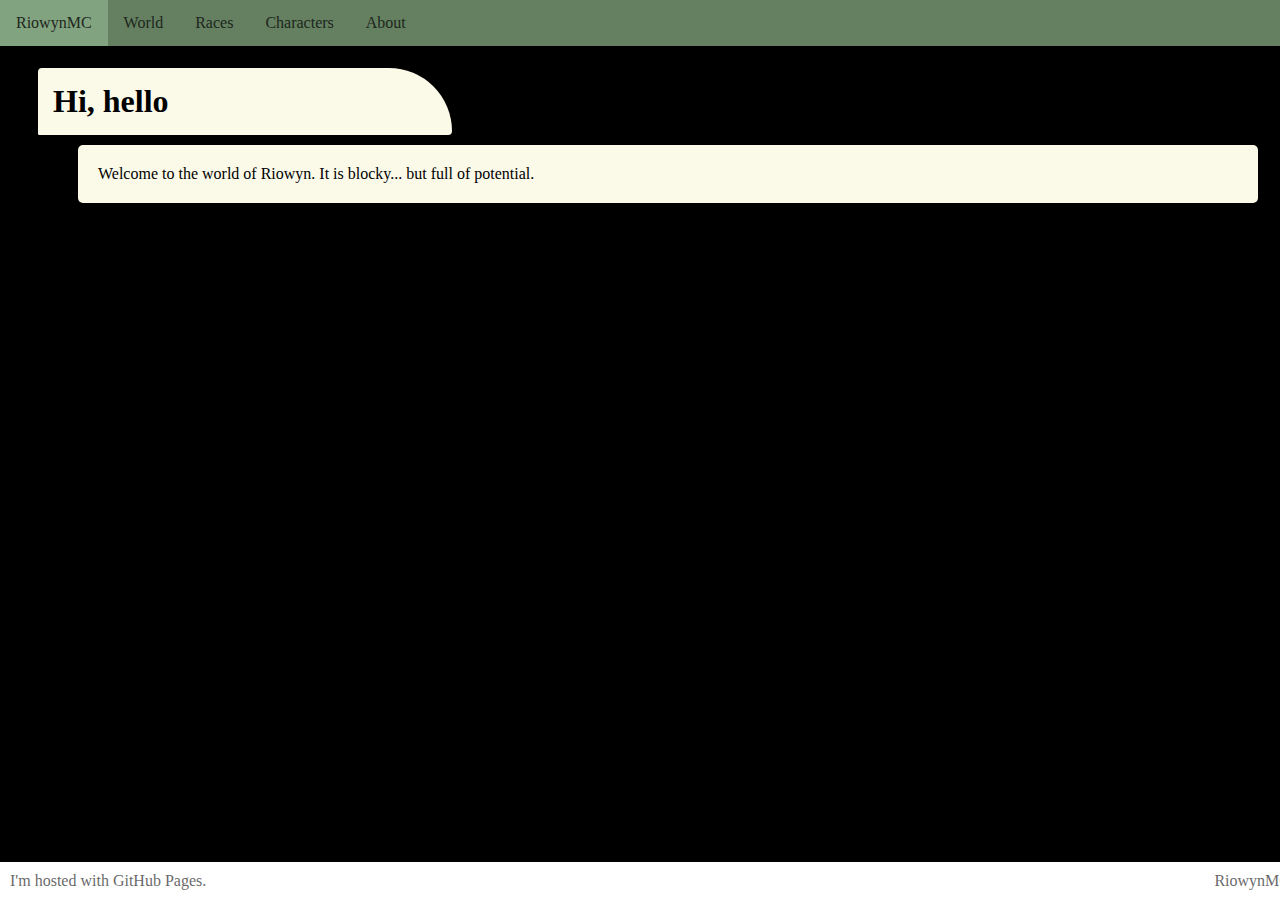
<file: index.html>
<!DOCTYPE html>
<html>
  <head>
    <link rel="stylesheet" href="style.css">
  </head>
  <body>
      <ul>
        <li><a href="#">RiowynMC</a></li>
        <li><a href="world_info.html">World</a></li>
        <li><a href="races_info.html">Races</a></li>
        <li><a href="approved_characters.html">Characters</a></li>
        <li><a href="about.html">About</a></li>
      </ul>
    <h1 class="fancycard1">Hi, hello</h1>
    <div class="card">
      <p>Welcome to the world of Riowyn. It is blocky... but full of potential.</p></div>
    
    <div class="footer">
      <p style="opacity:0.6;"><span style="float:left;">I'm hosted with GitHub Pages.</span><span style="float:right">RiowynMC</span></p>
    </div>
  </body>
</html>
</file>
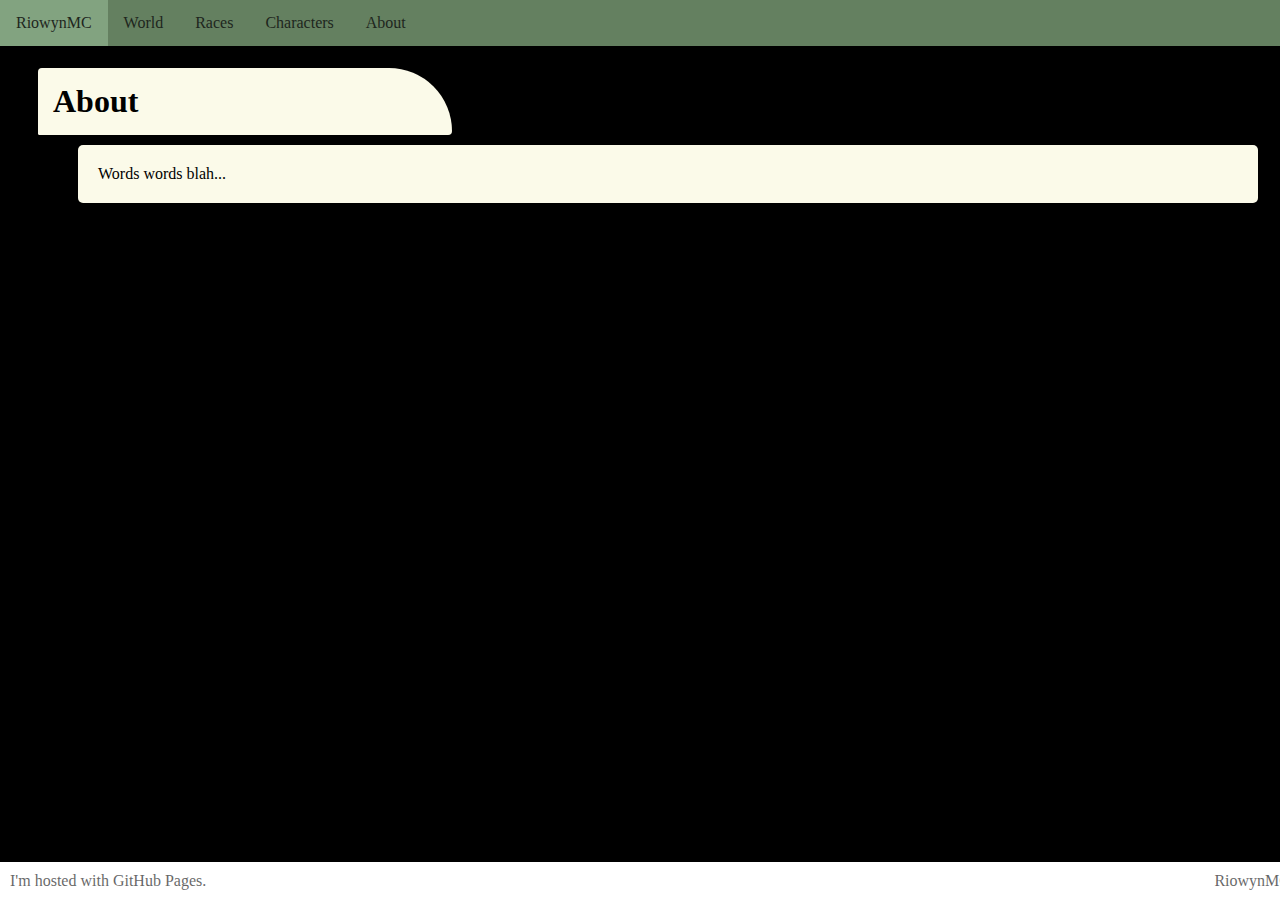
<file: about.html>
<!DOCTYPE html>
<html>
  <head>
    <link rel="stylesheet" href="style.css">
  </head>
  <body>
      <ul>
        <li><a href="index.html">RiowynMC</a></li>
        <li><a href="world_info.html">World</a></li>
        <li><a href="races_info.html">Races</a></li>
        <li><a href="approved_characters.html">Characters</a></li>
        <li><a href="about.html">About</a></li>
      </ul>
    <h1 class="fancycard1">About</h1>
    <div class="card">
      <p>Words words blah...</p>
    </div>
    
    <div class="footer">
      <p style="opacity:0.6;"><span style="float:left;">I'm hosted with GitHub Pages.</span><span style="float:right">RiowynMC</span></p>
    </div>
  </body>
</html>
</file>
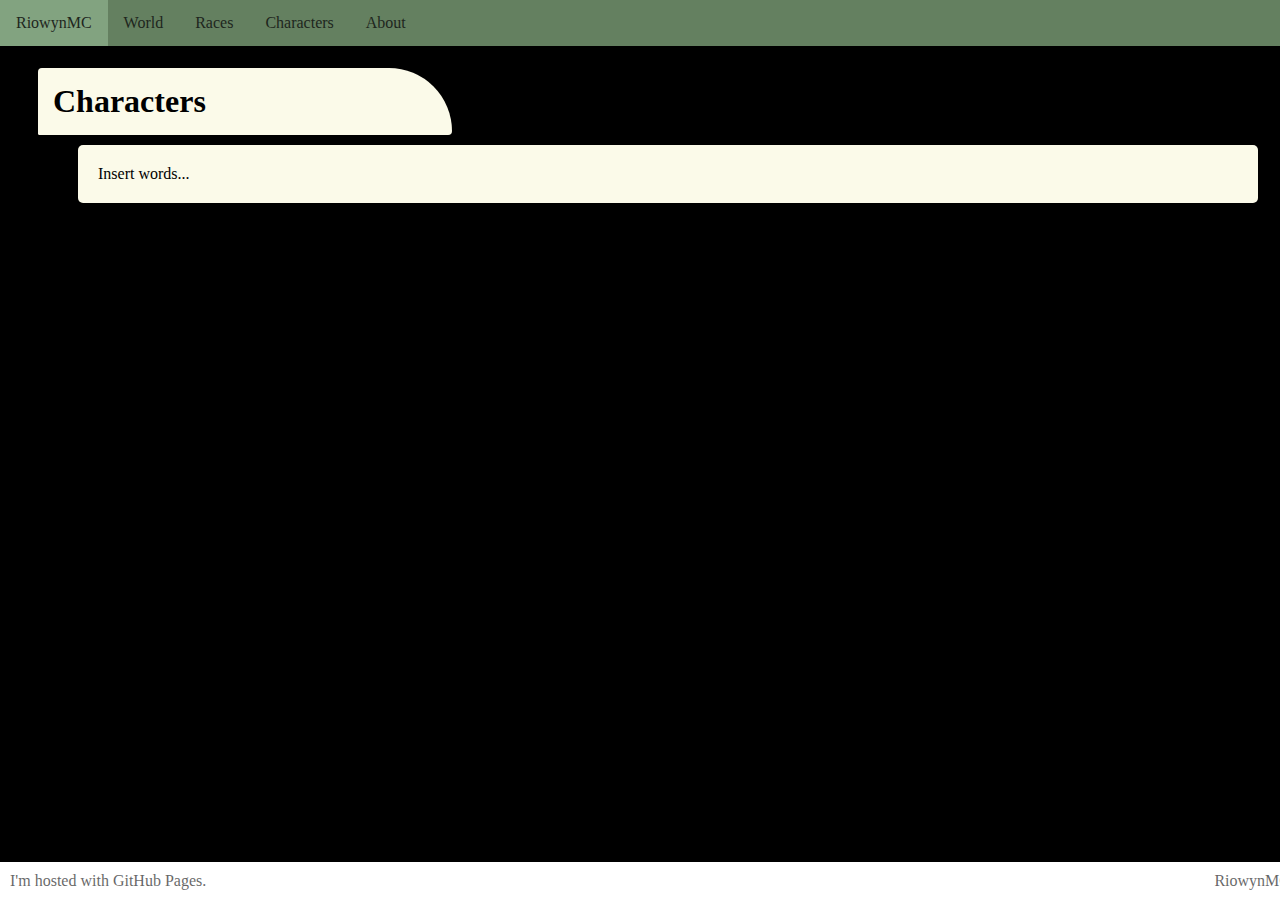
<file: approved_characters.html>
<!DOCTYPE html>
<html>
  <head>
    <link rel="stylesheet" href="style.css">
  </head>
  <body>
      <ul>
        <li><a href="index.html">RiowynMC</a></li>
        <li><a href="world_info.html">World</a></li>
        <li><a href="races_info.html">Races</a></li>
        <li><a href="approved_characters.html">Characters</a></li>
        <li><a href="about.html">About</a></li>
      </ul>
    <h1 class="fancycard1">Characters</h1>
    <div class="card">
      <p>Insert words...</p>
    </div>
    
    <div class="footer">
      <p style="opacity:0.6;"><span style="float:left;">I'm hosted with GitHub Pages.</span><span style="float:right">RiowynMC</span></p>
    </div>
  </body>
</html>
</file>
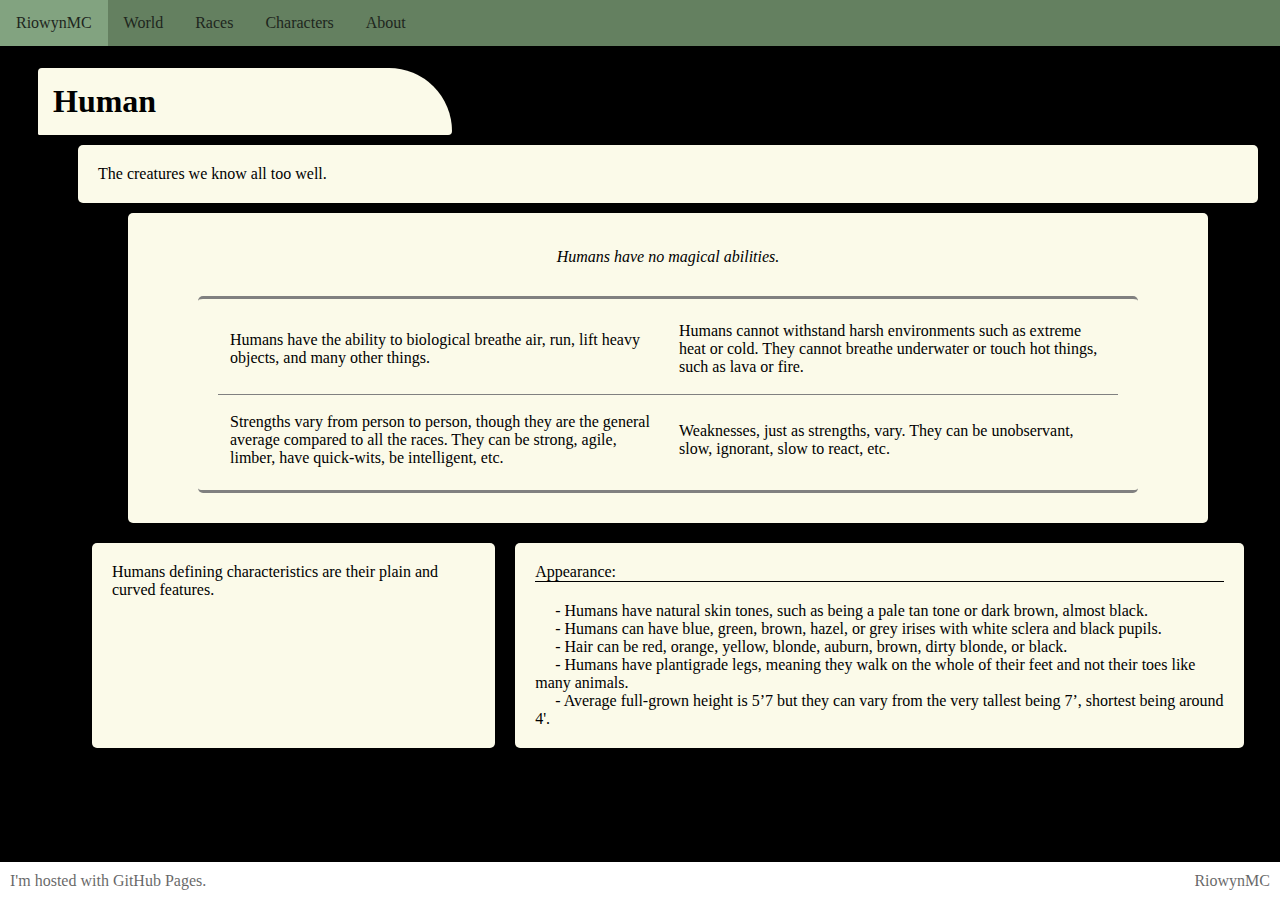
<file: race_human.html>
<!DOCTYPE html>
<html>
  <head>
    <link rel="stylesheet" href="style.css">
  </head>
  <body>
      <ul>
        <li><a href="index.html">RiowynMC</a></li>
        <li><a href="world_info.html">World</a></li>
        <li><a href="races_info.html">Races</a></li>
        <li><a href="approved_characters.html">Characters</a></li>
        <li><a href="about.html">About</a></li>
      </ul>
    <h1 class="fancycard1">Human</h1>
    <div class="card">
      <p>The creatures we know all too well.</p>
      </div>
    <div class="indentcard">
      <p style="text-align:center; padding-bottom:20px; padding-top:15px"><i>Humans have no magical abilities.</i>
</p>
      <div class="card" style="border-style:solid none; border-color:gray;">
        <table style="border-bottom:1px solid gray; padding-bottom:15px">
          <tr>
            <td>Humans have the ability to biological breathe air, run, lift heavy objects, and many other things.</td>
            <td>Humans cannot withstand harsh environments such as extreme heat or cold. They cannot breathe underwater or touch hot things, such as lava or fire. </td>
          </tr>
        </table>
        <table style="padding-top:15px">
          <tr>
          <td>Strengths vary from person to person, though they are the general average compared to all the races. They can be strong, agile, limber, have quick-wits, be intelligent, etc.</td>
          <td>Weaknesses, just as strengths, vary. They can be unobservant, slow, ignorant, slow to react, etc.</td>
          </tr>
        </table>
      </div>
    </div>
    
    <div class="grid-container1">
      <div class="grid-item1">
        <p>Humans defining characteristics are their plain and curved features.</p>
      </div>
      <div class="grid-item1">
        <p style="border-bottom:1px solid black; margin-bottom:20px;">Appearance:</p>
        <p style="text-indent:20px">- Humans have natural skin tones, such as being a pale tan tone or dark brown, almost black.</p>
        <p style="text-indent:20px">- Humans can have blue, green, brown, hazel, or grey irises with white sclera and black pupils.</p>
        <p style="text-indent:20px">- Hair can be red, orange, yellow, blonde, auburn, brown, dirty blonde, or black.</p>
        <p style="text-indent:20px">- Humans have plantigrade legs, meaning they walk on the whole of their feet and not their toes like many animals.</p>
        <p style="text-indent:20px">- Average full-grown height is 5’7 but they can vary from the very tallest being 7’, shortest being around 4'.</p>
      </div>
    </div>
    
    <div class="footer">
      <p style="opacity:0.6;"><span style="float:left;">I'm hosted with GitHub Pages.</span><span style="float:right; margin-right:20px;">RiowynMC</span></p>
    </div>
  </body>
</html>
</file>
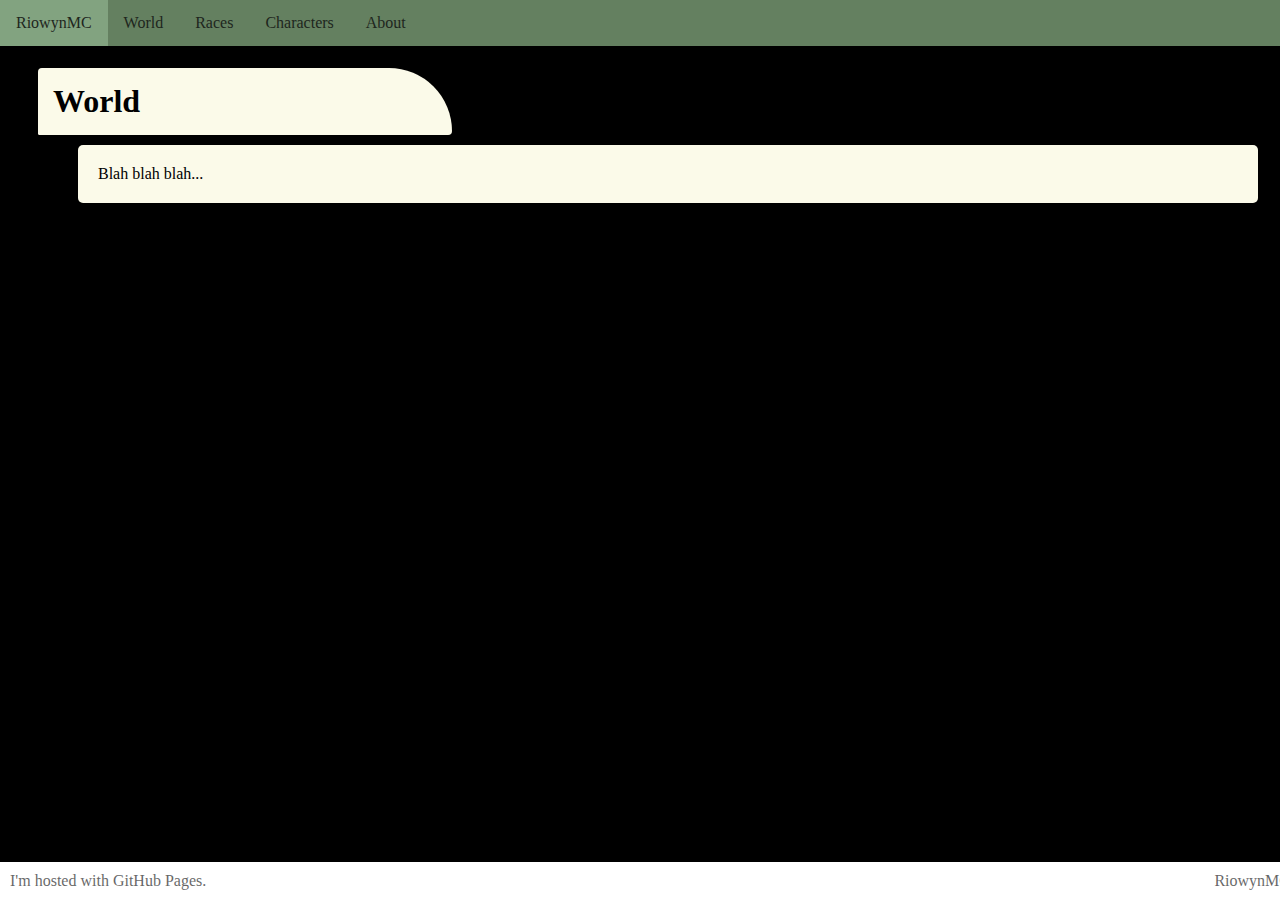
<file: world_info.html>
<!DOCTYPE html>
<html>
  <head>
    <link rel="stylesheet" href="style.css">
  </head>
  <body>
      <ul>
        <li><a href="index.html">RiowynMC</a></li>
        <li><a href="world_info.html">World</a></li>
        <li><a href="races_info.html">Races</a></li>
        <li><a href="approved_characters.html">Characters</a></li>
        <li><a href="about.html">About</a></li>
      </ul>
    <h1 class="fancycard1">World</h1>
    <div class="card">
      <p>Blah blah blah...</p>
    </div>
    
    <div class="footer">
      <p style="opacity:0.6;"><span style="float:left;">I'm hosted with GitHub Pages.</span><span style="float:right">RiowynMC</span></p>
    </div>
  </body>
</html>
</file>
<file: style.css>
body {
        position:absolute;top:0;bottom:0;left:0;width:100%;z-index:-1;

  background-color: #000000;

  background-image: url('https://images.unsplash.com/photo-1624997983041-5eb0a6bf2b2e?ixlib=rb-4.0.3&ixid=M3wxMjA3fDB8MHxwaG90by1wYWdlfHx8fGVufDB8fHx8fA%3D%3D&auto=format&fit=crop&w=1740&q=80');

  background-attachment: fixed;

  background-size: cover;

  background-position: center;

  padding:20px;
        
        overflow-x:hidden;
      }

      ul {
  list-style-type: none;
  margin: 0px;
  padding: 0px;
  overflow: hidden;
  background-color: #648060;
  position:fixed;
  top:0px;
  left:0px;
  width:100%;
}

li {
  float: left;
  display: inline;
  font-family:serif;
}

li p {
  text-align:center;
  display: block;
  padding:0px 0px 0px 10px;
}
      
li a {
  display: block;
  color: #1E261D;
  text-align: center;
  padding: 14px 16px;
  text-decoration: none;
}

      .fancycard1 {
  margin:10px;
        margin-top:40px;
  padding:15px;
  background-color:#FBFAE9;
  max-width:30%;
  border-radius: 5px 80px 5px 2px;
}

      .card {
        background-color:#FBFAE9;
        margin-left:50px;
        margin-right:50px;
        margin-top:10px;
        margin-bottom:10px;
        padding:20px;
        border-radius:5px;
        max-width:95%;
      }

      .footer {
        background-color:white;
        padding:10px;
        bottom:0;left:0;
        width:100%;
        text-align:center;
        position:fixed;
        color:black;
      }


      .fancycard3 {
        margin:auto;
  padding:15px;
  background-color:#FBFAE9;
  max-width:30%;
  border-radius:20px;
        text-align:center;
}

li a:hover {
  background-color: #82A380;
}
      
      .grid-container {
  display: grid;
  gap: 10px;
        padding:10px;
        grid-template-columns:auto auto auto auto;
              grid-template-rows:auto;
        margin:auto;
        max-width:90%;
}
      
      .grid-item {
        background-color:#FBFAE9;
        padding:20px;
        border-radius:5px;
        max-width:100%;
        overflow:fit
      }
     
      img {
        max-width:100%;
        
      }
      
      hr {
        max-width:90%;
        margin:auto;
      }

.hscroll {
        overflow-x:scroll;
}

.scroll {
        overflow-y:scroll;
}

p {
  padding:0px;
  margin:0px;
}

.indentcard {
  background-color:#FBFAE9;
        margin-left:100px;
        margin-right:100px;
        margin-top:10px;
        margin-bottom:10px;
        padding:20px;
        border-radius:5px;
        max-width:95%;
}

td {
  width:50%;
  padding-left:10px;
  padding-right:10px;
}

.grid-container1 {
  display: grid;
  gap: 20px;
        padding:10px;
        grid-template-columns:35% auto;
              grid-template-rows:auto;
        margin:auto;
        max-width:90%;
}
      
      .grid-item1 {
        background-color:#FBFAE9;
        padding:20px;
        border-radius:5px;
        max-width:100%;
        overflow:fit;
          margin-bottom:40px;
      }
</file>
